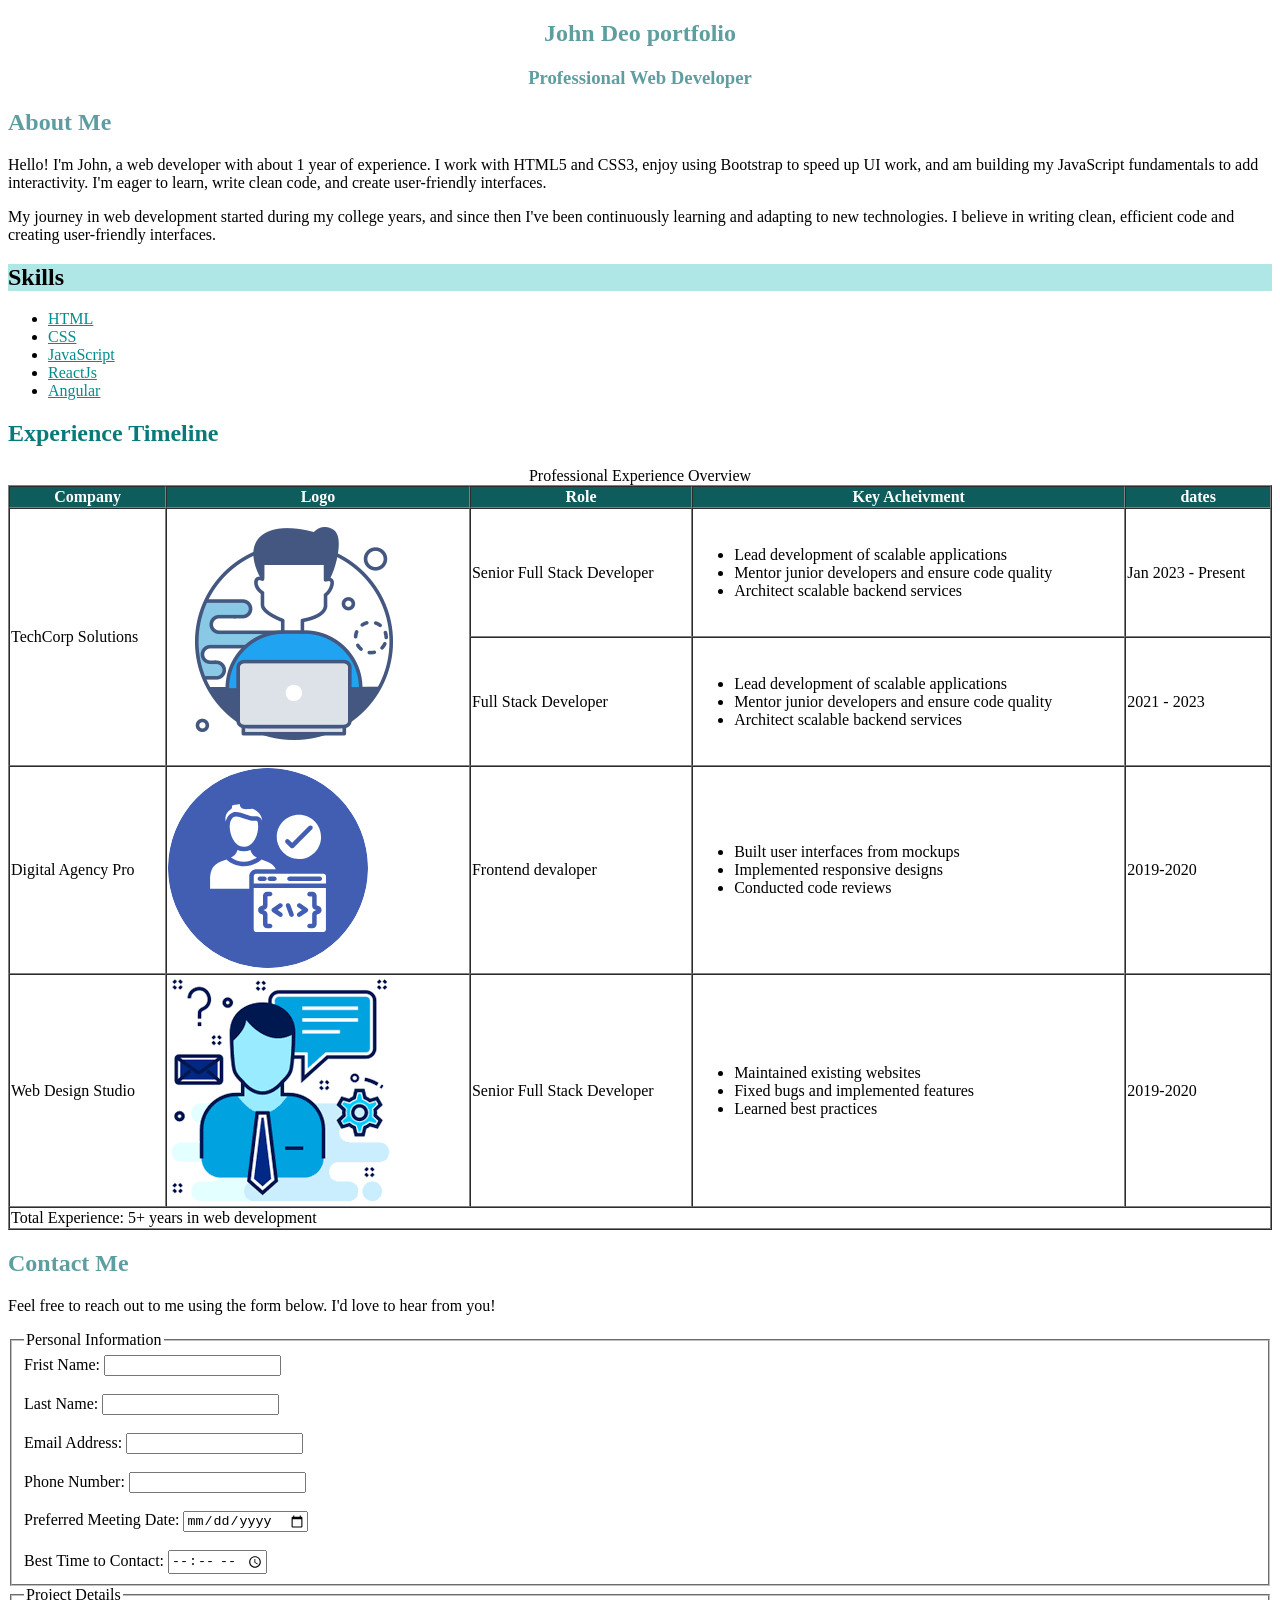
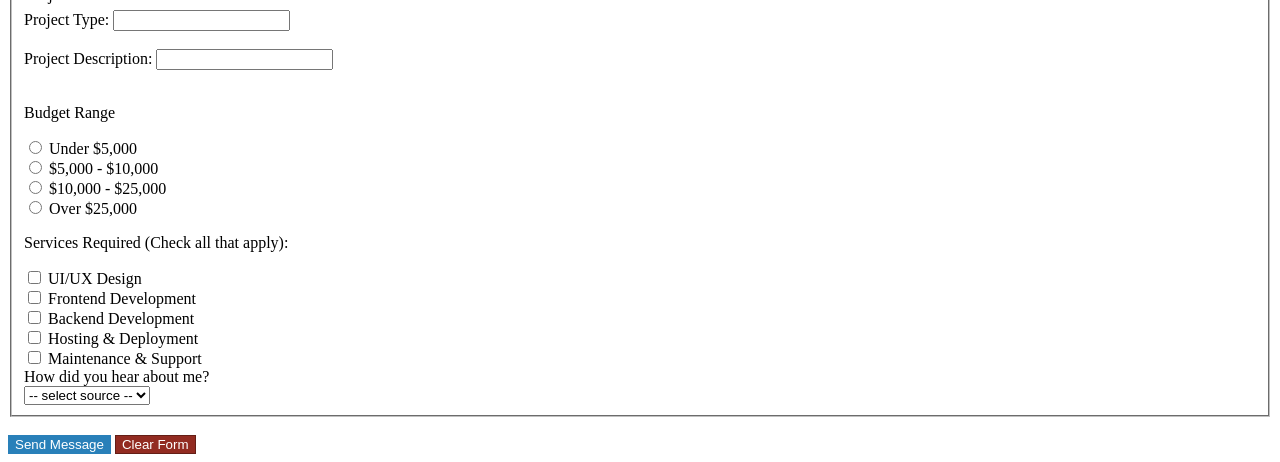
<file: index.html>
<!DOCTYPE html>
<html lang="en">
<head>
    <meta charset="UTF-8">
    <meta name="viewport" content="width=device-width, initial-scale=1.0">
    <title>Document</title>
</head>
<body>
    <section>
        <h1 style="text-align: center; color: cadetblue;">John Deo portfolio</h1>
        <h3 style="text-align: center; color: cadetblue;">Professional Web Developer</h3>
    </section>
    <section>
        <h2 style="color: cadetblue;">About Me</h2>
        <p>Hello! I'm John, a web developer with about 1 year of experience. I work with HTML5 and CSS3, enjoy using Bootstrap to speed up UI work, and am building my JavaScript fundamentals to add interactivity. I'm eager to learn, write clean code, and create user-friendly interfaces.</p>
         <p>My journey in web development started during my college years, and since then I've been continuously learning and adapting to new technologies. I believe in writing clean, efficient code and creating user-friendly interfaces.</p>
    </section>
    <section>
        <h2 style="background-color: rgb(175, 231, 231);">Skills</h2>
        <ul>
            <li><a href="https://www.w3schools.com/html/default.asp" style="color: rgb(3, 140, 140);">HTML</a></li>
            <li><a href="https://www.w3schools.com/css/default.asp" style="color: rgb(3, 140, 140);">CSS</a></li>
            <li><a href="https://www.w3schools.com/js/default.asp" style="color: rgb(3, 140, 140);">JavaScript</a></li>
            <li><a href="https://www.w3schools.com/react/default.asp" style="color: rgb(3, 140, 140);">ReactJs</a></li>
            <li><a href="https://www.w3schools.com/react/default.asp" style="color: rgb(3,140,140);">Angular</a></li>
        </ul>
    </section>
    <section>
        <h2 style="color: rgb(9, 122, 122);">Experience Timeline</h2>
        <table border="1" style="width: 100%;" cellspacing="0">
         <caption>Professional Experience Overview</caption>
         <thead>
            <tr style="background-color: rgb(15, 92, 92);">
                <th style="color: white;">Company</th>
                <th style="color: white;">Logo</th>
                <th style="color: white;">Role</th>
                <th style="color: white;">Key Acheivment</th>
                <th style="color: white;">dates</th>
            </tr>
         </thead>
         <tbody>
            <tr>
                <td rowspan="2"> TechCorp Solutions</td>
                <td rowspan="2"><img src="imgs/logo1.png" alt="logo1"></td>
                <td>Senior Full Stack Developer</td>
                <td><ul>
                    <li>Lead development of scalable applications</li>
                            <li>Mentor junior developers and ensure code quality</li>
                            <li>Architect scalable backend services</li>
                </ul></td>
                <td>Jan 2023 - Present</td>
            </tr>
            <tr>
                <td>Full Stack Developer</td>
                <td><ul>
                    <li>Lead development of scalable applications</li>
                            <li>Mentor junior developers and ensure code quality</li>
                            <li>Architect scalable backend services</li>
                </ul></td>
                <td>2021 - 2023</td>
            </tr>
            <tr>
                <td >  Digital Agency Pro</td>
                <td ><img src="imgs/logo2.svg" alt="logo2" width="200" style="border-radius: 50%;"></td>
                <td>Frontend devaloper</td>
                <td><ul>
                     <li>Built user interfaces from mockups</li>
                            <li>Implemented responsive designs</li>
                            <li>Conducted code reviews</li>
                </ul></td>
                <td>2019-2020</td>
            </tr>
            <tr>
                <td > Web Design Studio</td>
                <td ><img src="imgs/logo3.png" alt="logo3"></td>
                <td>Senior Full Stack Developer</td>
                <td><ul>
                     <li>Maintained existing websites</li>
                            <li>Fixed bugs and implemented features</li>
                            <li>Learned best practices</li>
                </ul></td>
                <td>2019-2020</td>
            </tr>
            
         </tbody>
         <tfoot>
            <tr>
                <td colspan="5">
Total Experience: 5+ years in web development
                </td>
            </tr>
         </tfoot>
        </table>
    </section>
    <section>
        <h2 style="color: cadetblue;">Contact Me</h2>
        <p>Feel free to reach out to me using the form below. I'd love to hear from you!</p>
        <form action="" method="post">
            <fieldset style="width: 400;">
                <legend>Personal Information</legend>
        
                
                <label for="first name">Frist Name: </label>
                <input type="text" name="fname" id="first name" required>
                <br><br>
                <label for="last name">Last Name: </label>
                <input type="text" name="lname" id="last name" required>
                <br>
                <br>
                <label for="email">Email Address: </label>
                <input type="email" name="email" id="email" required>
                <br>
                <br>
                <label for="phone number"> Phone Number: </label>
                <input type="tel" name="phone" id="phone number" >
                <br>
                <br>
                <label for="date">Preferred Meeting Date: </label>
                <input type="date" name="data" id="date" >
                <br>
                <br>
                <label for="time">Best Time to Contact: </label>
                <input type="time" name="time" id="time" >
                <br>

            </fieldset>
            <fieldset style="width: 400;">
             <legend>Project Details</legend>
                <label for="project type">Project Type: </label>
                <input type="text" name="project type" id="project type" required>
                <br><br>
                <label for="project desc">Project Description: </label>
                <input type="text" name="project desc" id="project desc" required>
                <br><br>
               <p>Budget Range</p>
                       <input type="radio" name="budget" value="under5k"> Under $5,000
                       <br>
                       <input type="radio" name="budget" value="5k-10k"> $5,000 - $10,000
                       <br>
                        <input type="radio" name="budget" value="10k-25k"> $10,000 - $25,000
                        <br>
                        <input type="radio" name="budget" value="over25k"> Over $25,000
                        <br>
                        <p>Services Required (Check all that apply):</p>
                        <input type="checkbox" name="services" value="uiux"> UI/UX Design
                        <br>
                        <input type="checkbox" name="services" value="frontend"> Frontend Development
                        <br>
                        <input type="checkbox" name="services" value="backend"> Backend Development
                        <br>
                        <input type="checkbox" name="services" value="hosting"> Hosting &amp; Deployment
                        <br>
                        <input type="checkbox" name="services" value="maintenance"> Maintenance &amp; Support
                        <br>
                        <label for="source">How did you hear about me?</label>
                        <br>
                    <select id="source" >
                        <option value="">-- select source --</option>
                        <option value="search">Search Engine</option>
                        <option value="social">Social Media</option>
                        <option value="referral">Referral</option>
                        <option value="other">Other</option>
                    </select>

            </fieldset>
            <br>
             <div>
                <button type="submit" style="background-color:#2980b9; color:white; border: 1px solid #2980b9;">Send Message</button>
                <button type="reset" style="background-color: #922b21; color: white; border: 1px solid #641e16;;">Clear Form</button>
            </div>
        </form>
    </section>

</body>
</html>
</file>
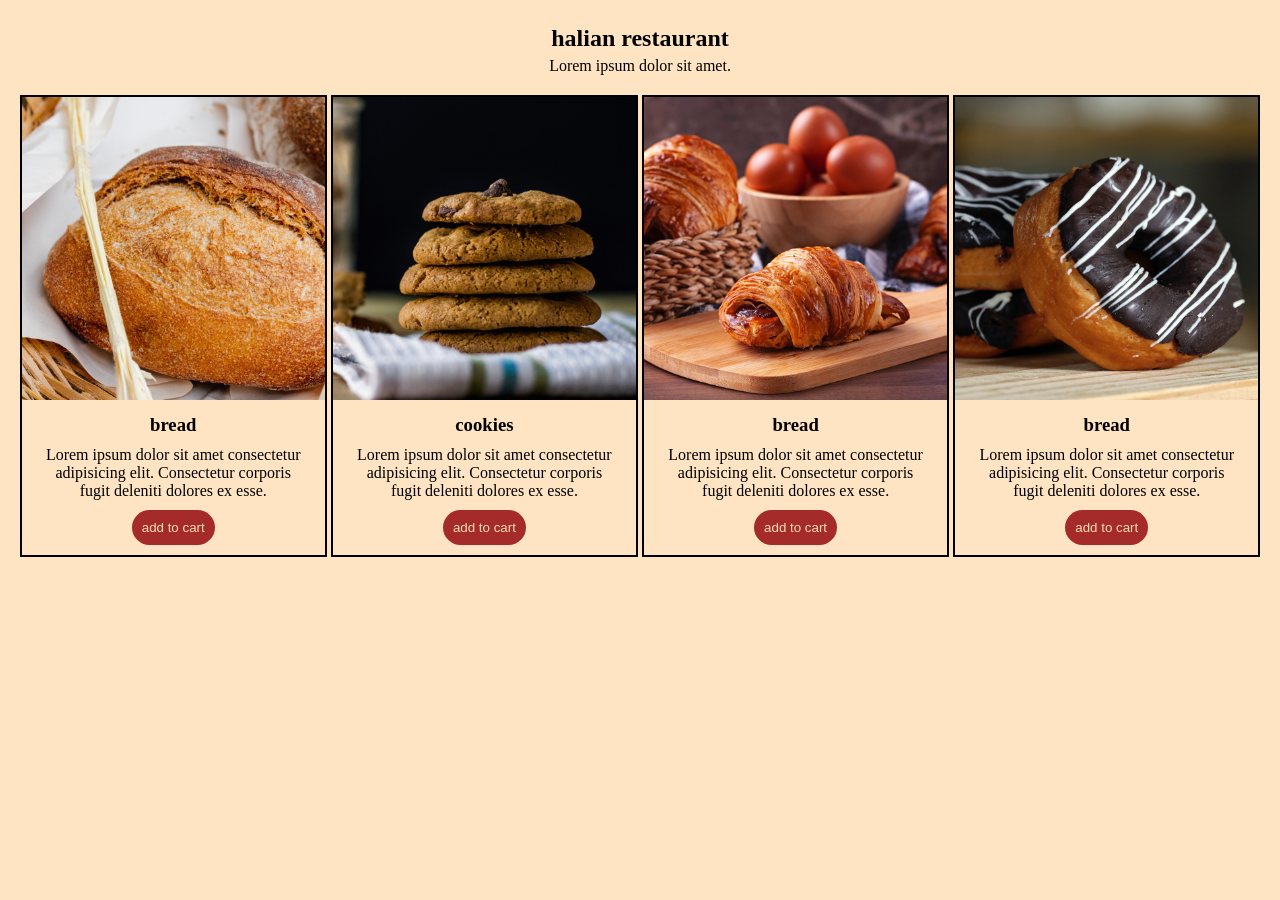
<file: New folder/index.html>
<!DOCTYPE html>
<html lang="en">
<head>
    <meta charset="UTF-8">
    <meta name="viewport" content="width=device-width, initial-scale=1.0">
    <title>Document</title>
    <link rel="stylesheet" href="css/style.css">
</head>
<body>
    <section class="header">
        <h1>halian restaurant</h1>
        <p>Lorem ipsum dolor sit amet.</p>

    </section>
    <section class="container">
        <div class="card">
            <div class="img">
                <img src="workshop-1/images/img-1.jpg" alt="bread">
            </div>
            <div class="content">
                <h3>bread</h3>
                <p>Lorem ipsum dolor sit amet consectetur adipisicing elit. Consectetur corporis fugit deleniti dolores ex esse.</p>
                <button>add to cart</button>
            </div>
        </div>
        <div class="card">
            <div class="img">
                <img src="workshop-1/images/img-2.jpg" alt="">
            </div>
            <div class="content">
                <h3>cookies</h3>
                <p>Lorem ipsum dolor sit amet consectetur adipisicing elit. Consectetur corporis fugit deleniti dolores ex esse.</p>
                <button>add to cart</button>
            </div>
        </div>
        <div class="card">
            <div class="img">
                <img src="workshop-1/images/img-3.jpg" alt="">
            </div>
            <div class="content">
                <h3>bread</h3>
                <p>Lorem ipsum dolor sit amet consectetur adipisicing elit. Consectetur corporis fugit deleniti dolores ex esse.</p>
                <button>add to cart</button>
            </div>
        </div>
        <div class="card">
            <div class="img">
                <img src="workshop-1/images/img-4.jpg" alt="">
            </div>
            <div class="content">
                <h3>bread</h3>
                <p>Lorem ipsum dolor sit amet consectetur adipisicing elit. Consectetur corporis fugit deleniti dolores ex esse.</p>
                <button>add to cart</button>
            </div>
        </div>
    </section>
</body>
</html>
</file>
<file: New folder/css/style.css>
*{
    padding: 0;
    margin: 0;
    box-sizing: border-box;
    background-color: bisque;
}
.header{
    text-align: center;
    padding: 20px;
}
.header h1{
    margin: 5px;
}
.container{
    /* padding: 10px; */
    text-align: center;
}
.card{
    width: 24%;
    border: 2px solid black;
    display: inline-block;
    

}
.card img{
    width: 100%;
}
/* .content{
    
} */
.card .content{
    padding: 10px;
    text-align: center;
    /* background-color: blue; */
}
.content p{
    padding:10px;
}
.content button{
    background-color: brown;
    color: wheat;
    padding: 10px;
    border-radius: 20px;
    border: none;
}
</file>
